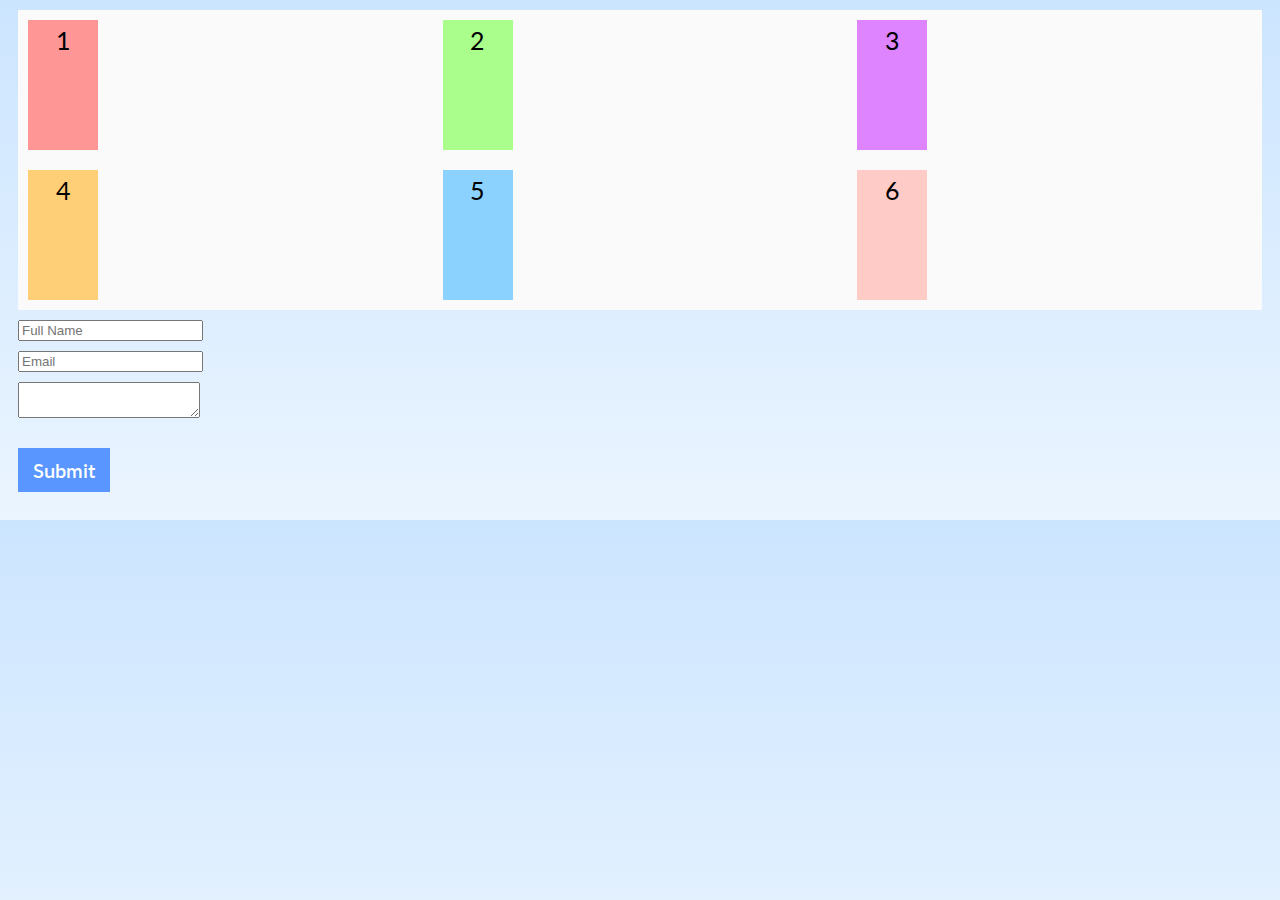
<file: begin/index.html>
<!DOCTYPE html>
<html>

<head>
	<link href="https://fonts.googleapis.com/css?family=Lato:400,700|Sarabun:400,700" rel="stylesheet">
	<link rel="stylesheet" type="text/css" href="style.css">
	<title>My Website</title>
</head>

<body>

	<!-- <div class="container">
		<div class="container-item">A</div>
		<div class="container-item">B</div>
		<div class="container-item">C</div>
		<div class="container-item">D</div>
		<div class="container-item">E</div>

		<div class="container-item">A</div>
		<div class="container-item">B</div>
		<div class="container-item">C</div>
		<div class="container-item">D</div>
		<div class="container-item">E</div>

		<div class="container-item">A</div>
		<div class="container-item">B</div>
		<div class="container-item">C</div>
		<div class="container-item">D</div>
		<div class="container-item">E</div>

		<div class="container-item">A</div>
		<div class="container-item">B</div>
		<div class="container-item">C</div>
		<div class="container-item">D</div>
		<div class="container-item">E</div>
	</div> -->

	<div class="grid-container">
		<div class="grid-item" style="background: rgb(255, 150, 150);">1</div>
		<div class="grid-item" style="background: rgb(170, 255, 140);">2</div>
		<div class="grid-item" style="background: rgb(222, 132, 255);">3</div>
		<div class="grid-item" style="background: rgb(255, 207, 119);">4</div>
		<div class="grid-item" style="background: rgb(140, 210, 255);">5</div>
		<div class="grid-item" style="background: rgb(255, 203, 199);">6</div>
	</div>


	<form>
		<input type="text" placeholder="Full Name" class="form-input">
		<input type="email" placeholder="Email" class="form-input">
		<textarea></textarea>
		<button class="submit-button">Submit</button>	
	</form>
	
</body>

</html>
</file>
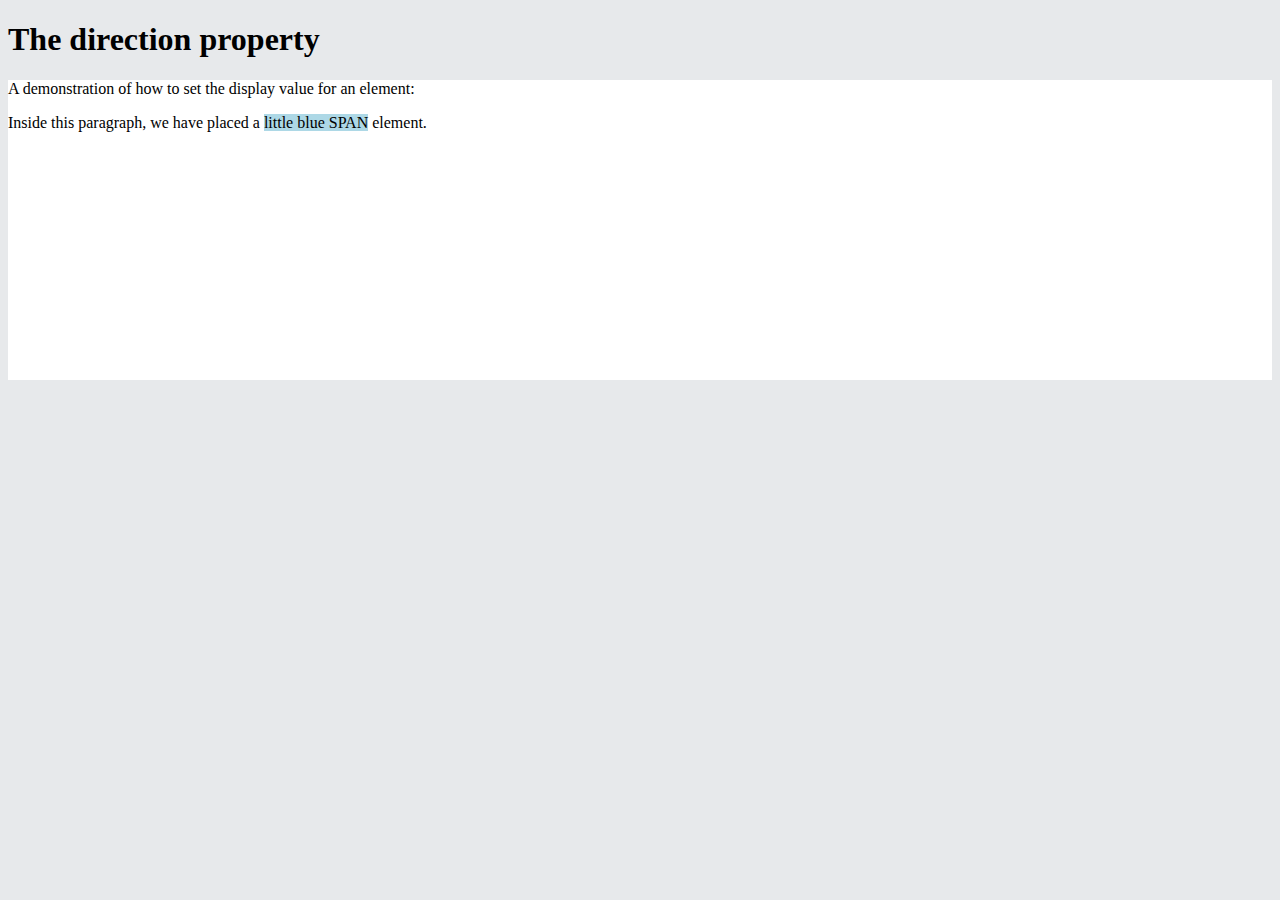
<file: begin/index-display.html>
<!DOCTYPE html>
<html>

<head>
    <style>
        body {
            background-color: #E7E9EB;
        }

        #myDIV {
            height: 300px;
            background-color: #FFFFFF;
        }

        /* #myDIV span {
            background: lightblue;
            display: block;
        } */

        #myDIV span {
            background: lightblue;
            display: inline;
        }

        /* #myDIV p {
            display: inline;
        } */
    </style>
</head>

<body>

    <h1>The direction property</h1>

    <div id="myDIV">
        <!-- <p>A demonstration of how to set the display value for an element:</p>
        <p>Inside this paragraph, we have placed a </p> <span>little blue SPAN</span>
        <p>element.</p> -->

        <p>A demonstration of how to set the display value for an element:</p>
        <p>Inside this paragraph, we have placed a <span>little blue SPAN</span>
        element.</p>
    </div>

</body>

</html>
</file>
<file: begin/style.css>
body {
	background: linear-gradient(to bottom, rgb(204, 229, 255), rgba(204, 229, 255, 0.4));
	font-size: 1.15em;
	text-align: justify;
	font-family: "Lato", sans-serif; 
}



/* .container {
	background-color: rgb(250,250,250);
	margin: 10px;
	height: 300px;

	display: flex;
	flex-direction: row;
	flex-wrap: wrap;
	justify-content: left;
	align-items: center;
}

.container-item {
	background: rgb(36, 130, 39);
    color: white;
    font-size: 25px;
    text-align: center;

    width: 70px;
    line-height: 50px;
    margin: 10px; 
} */

.grid-container {
	background-color: rgb(250,250,250);
	margin: 10px;
	height: 300px;
	display: grid;
	/* grid-template-columns: 100px 100px 100px 100px 100px; */
	/* grid-template-rows: 20px 20px 20px 20px 20px; */

	grid-template-columns: auto auto auto;
	grid-template-rows: auto auto;
	/* grid-gap: 300px 150px; */
	/* justify-content: space-evenly;
	align-content: end; */
}

.grid-item {
  color: black;
  font-size: 25px;
  text-align: center;

  width: 70px;
  line-height: 40px;
  margin: 10px; 
}


input, textarea {
	display: block;
	margin: 10px;
}

.submit-button {
	margin: 20px 10px;
	padding: 10px 15px;
	border: none;
	text-decoration: none;
	font-family: "Lato", sans-serif;
	font-weight: 600;
	font-size: 20px;
	color: white;
	background: rgb(89, 150, 255);
	/* transform: scale(2.5); */
	transition: background, padding 500ms ease;
	-webkit-transition: background, padding 500ms ease;
	-moz-transition: background, padding 500ms ease;
	-o-transition: background, padding 500ms ease;
}

.submit-button:hover {
	/* color: black; */
	/* transform: matrix(1, 0.45, 0.45, 1, 100, 50); */
	transform: scale(2.5);
	background: rgb(147, 187, 255);
	/* padding: 20px 30px; */
}
</file>
